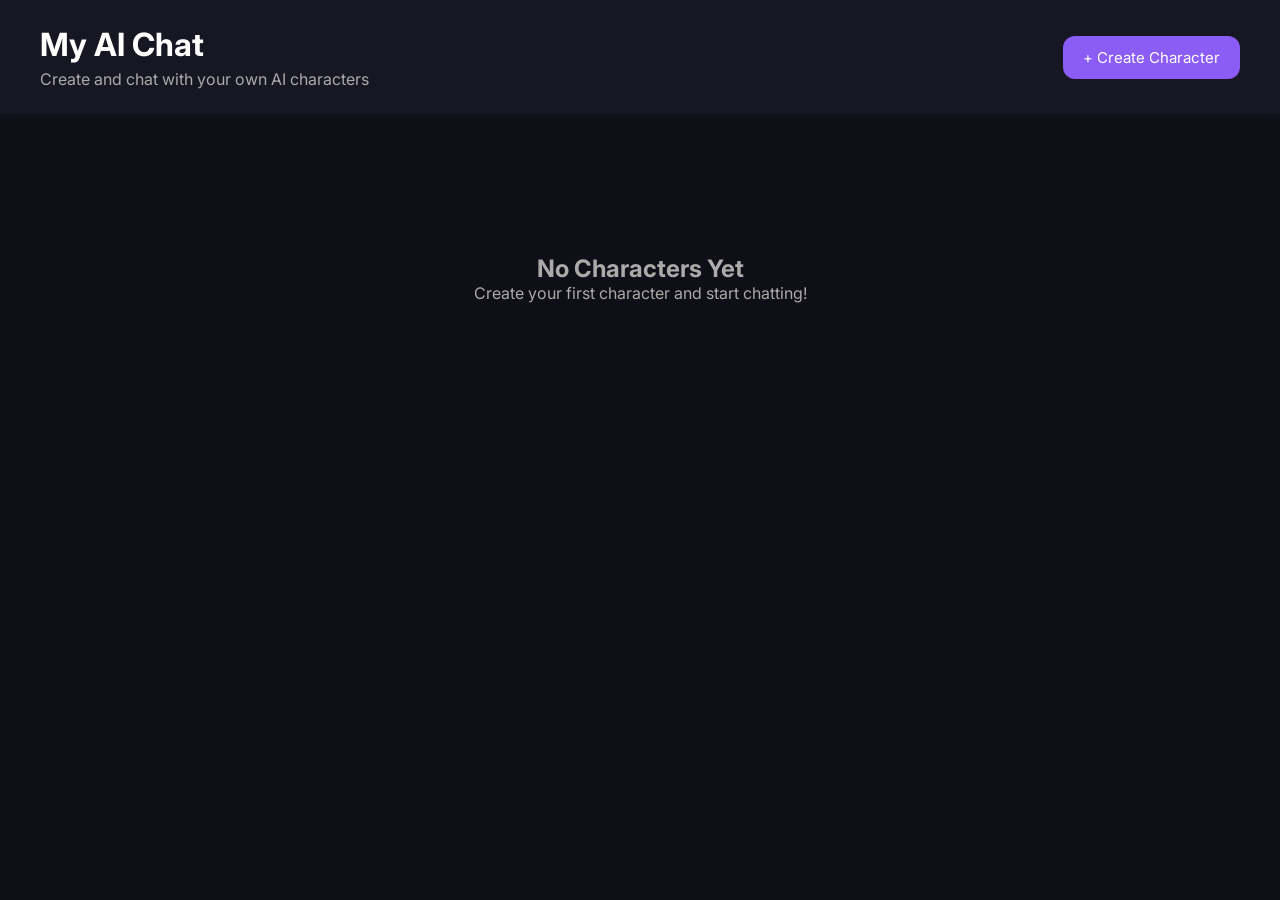
<file: index.html>
<!DOCTYPE html>
<html lang="en">

<head>

    <meta charset="UTF-8">

    <meta name="viewport"
          content="width=device-width, initial-scale=1.0">

    <title>My AI Chat</title>

    <link rel="stylesheet" href="style.css">

    <script defer src="script.js"></script>

    <link rel="preconnect" href="https://fonts.googleapis.com">

    <link rel="preconnect" href="https://fonts.gstatic.com" crossorigin>

    <link href="https://fonts.googleapis.com/css2?family=Inter:wght@300;400;500;600;700&display=swap"
          rel="stylesheet">

</head>


<body>


<header class="top-bar">

    <div class="logo">

        <h1>My AI Chat</h1>

        <p>Create and chat with your own AI characters</p>

    </div>


    <button id="createCharacter">

        + Create Character

    </button>


</header>



<main class="home">


    <section id="emptyState" class="empty-state">

        <h2>No Characters Yet</h2>

        <p>
            Create your first character and start chatting!
        </p>

    </section>



    <section id="characterContainer"
             class="character-grid">

        <!-- Character cards will be created here by script.js -->

    </section>


</main>




<!-- Character Card Template -->

<template id="characterTemplate">


    <div class="character-card">


        <img class="avatar"
             src="assets/default-avatar.png"
             alt="Character Avatar">



        <div class="character-details">


            <h2 class="name">

                Character Name

            </h2>


            <p class="personality">

                Personality

            </p>


            <p class="scenario">

                Scenario

            </p>


        </div>




        <div class="card-buttons">


            <button class="chatButton">

                💬 Start Chat

            </button>


            <button class="editButton">

                ✏️ Edit

            </button>


            <button class="deleteButton">

                🗑 Delete

            </button>


        </div>



    </div>


</template>



</body>

</html>
</file>
<file: style.css>
/* =========================
   GLOBAL SETTINGS
========================= */

* {
    box-sizing: border-box;
    margin: 0;
    padding: 0;
    font-family: "Inter", sans-serif;
}


body {

    min-height: 100vh;
    background: #0f0f17;
    color: white;

}


/* =========================
   HOME PAGE
========================= */


.top-bar {

    display: flex;
    justify-content: space-between;
    align-items: center;

    padding: 25px 40px;

    background: rgba(25, 25, 40, 0.8);

    backdrop-filter: blur(10px);

}


.logo h1 {

    font-size: 32px;

}


.logo p {

    color: #aaa;

    margin-top: 5px;

}




button {

    border: none;

    cursor: pointer;

    border-radius: 12px;

    padding: 12px 20px;

    font-size: 15px;

    transition: 0.3s;

}



#createCharacter,
#saveCharacter,
#sendMessage {

    background: #8b5cf6;

    color: white;

}



button:hover {

    transform: translateY(-2px);

    opacity: 0.9;

}




/* =========================
   CHARACTER GRID
========================= */


.home {

    padding: 40px;

}



.character-grid {

    display: grid;

    grid-template-columns: repeat(
        auto-fill,
        minmax(280px, 1fr)
    );

    gap: 25px;

}





.character-card {

    background: rgba(255,255,255,0.08);

    border-radius: 20px;

    padding: 25px;

    backdrop-filter: blur(15px);

    border: 1px solid rgba(255,255,255,0.1);

}



.avatar {

    width: 90px;

    height: 90px;

    border-radius: 50%;

    object-fit: cover;

    margin-bottom: 15px;

}



.character-card h2 {

    margin-bottom: 10px;

}



.character-card p {

    color: #c4c4c4;

    margin-bottom: 8px;

    font-size: 14px;

}




.card-buttons {

    display: flex;

    gap: 10px;

    margin-top: 20px;

}



.card-buttons button {

    flex: 1;

    background: #252538;

    color: white;

}



.card-buttons .chatButton {

    background: #8b5cf6;

}





.empty-state {

    text-align: center;

    margin-top: 100px;

    color: #aaa;

}





/* =========================
   CREATE CHARACTER PAGE
========================= */


.creator-container {

    max-width: 700px;

    margin: auto;

    padding: 30px;

}



.creator-header {

    display: flex;

    align-items: center;

    gap: 20px;

    margin-bottom: 30px;

}



.creator-form {

    display: flex;

    flex-direction: column;

    gap: 15px;

}



.creator-form input,
.creator-form textarea {

    width: 100%;

    background: #181824;

    border: 1px solid #333;

    color: white;

    padding: 15px;

    border-radius: 12px;

    resize: none;

}



.avatar-section {

    text-align: center;

}



.avatar-section img {

    width: 130px;

    height: 130px;

    border-radius: 50%;

    object-fit: cover;

    display: block;

    margin: 20px auto;

}





/* =========================
   CHAT PAGE
========================= */


.chat-page {

    height: 100vh;

    display: flex;

    flex-direction: column;

}





.chat-header {

    display: flex;

    align-items: center;

    gap: 15px;

    padding: 20px;

    background: #181824;

}



.chat-header img {

    width: 60px;

    height: 60px;

    border-radius: 50%;

    object-fit: cover;

}



.chat-character-info p {

    color: #aaa;

}




.chat-box {

    flex: 1;

    padding: 25px;

    overflow-y: auto;

}





.message {

    max-width: 70%;

    padding: 14px 18px;

    margin-bottom: 15px;

    border-radius: 18px;

    line-height: 1.5;

}



.message.ai {

    background: #252538;

    align-self: flex-start;

}



.message.user {

    background: #8b5cf6;

    margin-left: auto;

}





.message-area {

    display: flex;

    gap: 15px;

    padding: 20px;

    background: #181824;

}



.message-area textarea {

    flex: 1;

    background: #252538;

    border: none;

    color: white;

    padding: 15px;

    border-radius: 15px;

    resize: none;

}




/* =========================
   MOBILE / TABLET
========================= */


@media(max-width:700px) {


    .top-bar {

        flex-direction: column;

        gap: 20px;

    }


    .home {

        padding: 20px;

    }


    .card-buttons {

        flex-direction: column;

    }


}
</file>
